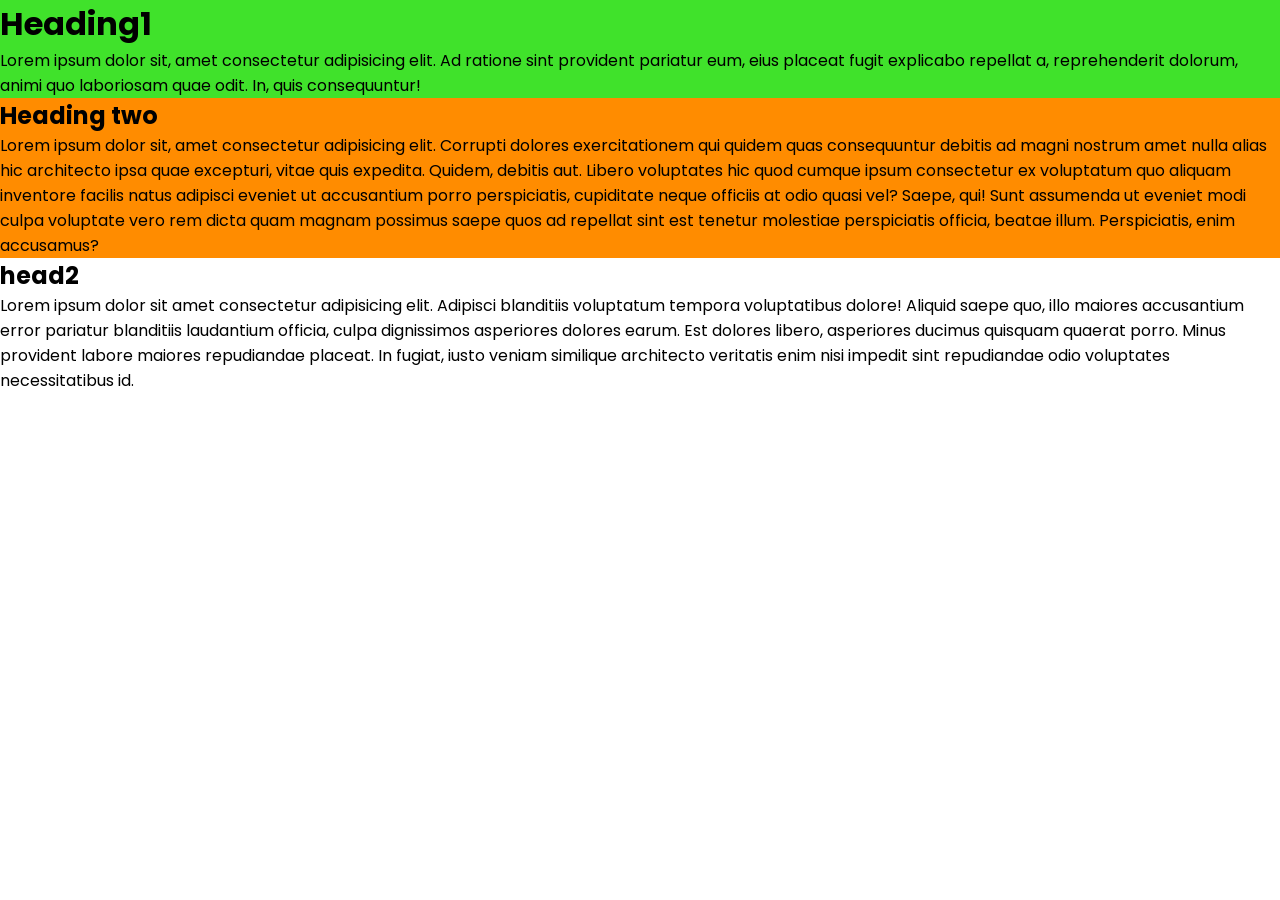
<file: index.html>
<!doctype html>
<html lang="en">
  <head>
    <meta charset="UTF-8" />
    <meta name="viewport" content="width=device-width, initial-scale=1.0" />
    <link rel="preconnect" href="https://fonts.googleapis.com" />
    <link rel="preconnect" href="https://fonts.gstatic.com" crossorigin />
    <link
      href="https://fonts.googleapis.com/css2?family=Montserrat:ital,wght@0,100..900;1,100..900&family=Poppins:ital,wght@0,100;0,200;0,300;0,400;0,500;0,600;0,700;0,800;0,900;1,100;1,200;1,300;1,400;1,500;1,600;1,700;1,800;1,900&family=Space+Grotesk:wght@300..700&display=swap"
      rel="stylesheet"
    />
    <link rel="stylesheet" href="app.css" />

    <title>git class</title>
  </head>
  <body>
    <div>
      <h1>Heading1</h1>
      <p>
        Lorem ipsum dolor sit, amet consectetur adipisicing elit. Ad ratione
        sint provident pariatur eum, eius placeat fugit explicabo repellat a,
        reprehenderit dolorum, animi quo laboriosam quae odit. In, quis
        consequuntur!
      </p>
    </div>

    <section class="lab0">
      <h2>Heading two</h2>
      <p>
        Lorem ipsum dolor sit, amet consectetur adipisicing elit. Corrupti
        dolores exercitationem qui quidem quas consequuntur debitis ad magni
        nostrum amet nulla alias hic architecto ipsa quae excepturi, vitae quis
        expedita. Quidem, debitis aut. Libero voluptates hic quod cumque ipsum
        consectetur ex voluptatum quo aliquam inventore facilis natus adipisci
        eveniet ut accusantium porro perspiciatis, cupiditate neque officiis at
        odio quasi vel? Saepe, qui! Sunt assumenda ut eveniet modi culpa
        voluptate vero rem dicta quam magnam possimus saepe quos ad repellat
        sint est tenetur molestiae perspiciatis officia, beatae illum.
        Perspiciatis, enim accusamus?
      </p>
    </section>
    <section>
      <h2>head2</h2>
      <p>
        Lorem ipsum dolor sit amet consectetur adipisicing elit. Adipisci
        blanditiis voluptatum tempora voluptatibus dolore! Aliquid saepe quo,
        illo maiores accusantium error pariatur blanditiis laudantium officia,
        culpa dignissimos asperiores dolores earum. Est dolores libero,
        asperiores ducimus quisquam quaerat porro. Minus provident labore
        maiores repudiandae placeat. In fugiat, iusto veniam similique
        architecto veritatis enim nisi impedit sint repudiandae odio voluptates
        necessitatibus id.
      </p>
    </section>
  </body>
</html>
</file>
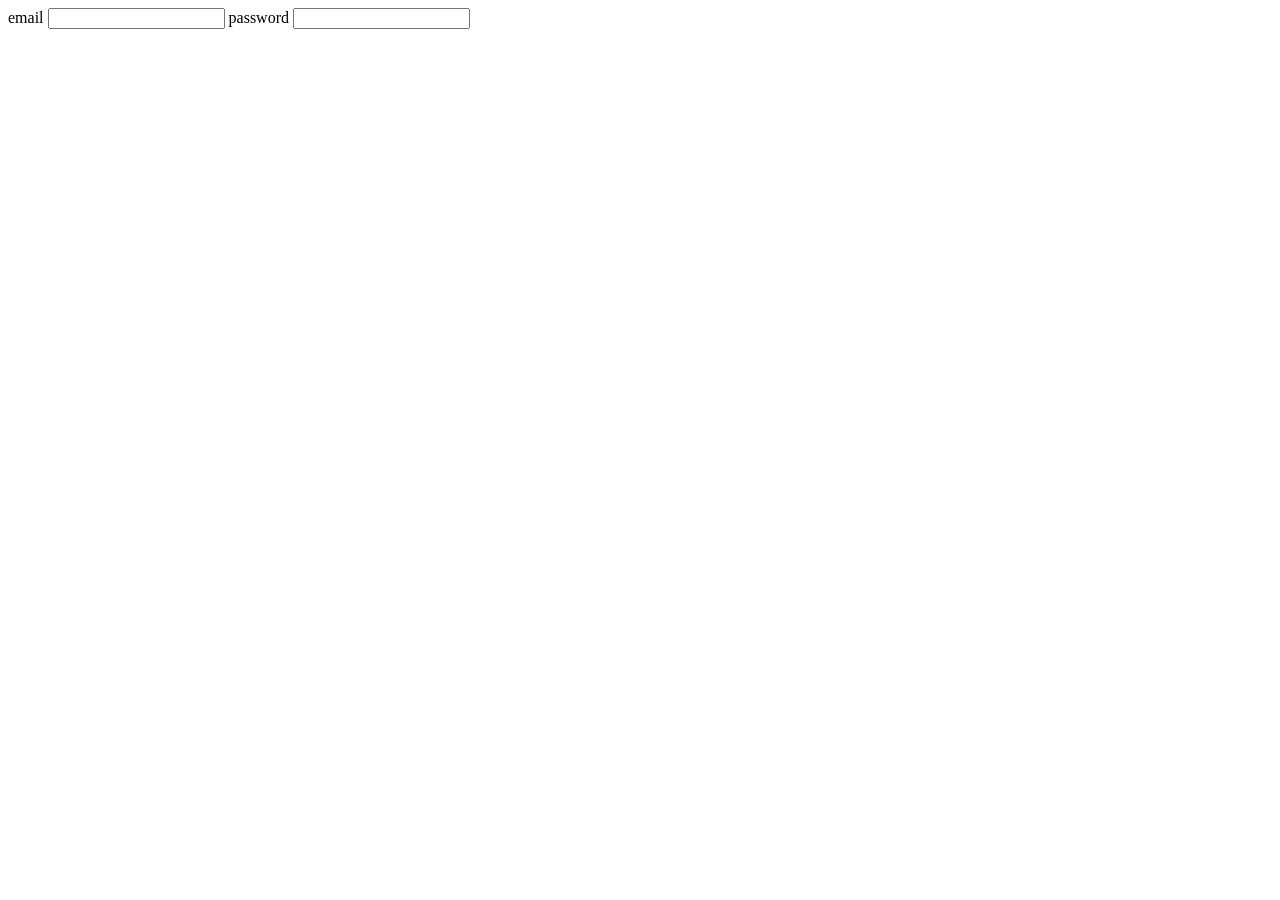
<file: login.html>
<!doctype html>
<html lang="en">
  <head>
    <meta charset="UTF-8" />
    <meta name="viewport" content="width=device-width, initial-scale=1.0" />
    <title>Document</title>
  </head>
  <body>
    <div>
      <form action="./form.php">
        <label for="uname">email</label>
        <input type="email" id="uname" name="email" />
        <label for="pass">password</label>

        <input type="password" id="pass" name="password" />
      </form>
    </div>
  </body>
</html>
</file>
<file: app.css>
* {
  padding: 0;
  margin: 0;
  box-sizing: border-box;
}
div {
  background-color: rgb(64, 226, 43);
}
body {
  font-family: "poppins", sans-serif;
}
.lab0 {
  background-color: darkorange;
}
</file>
